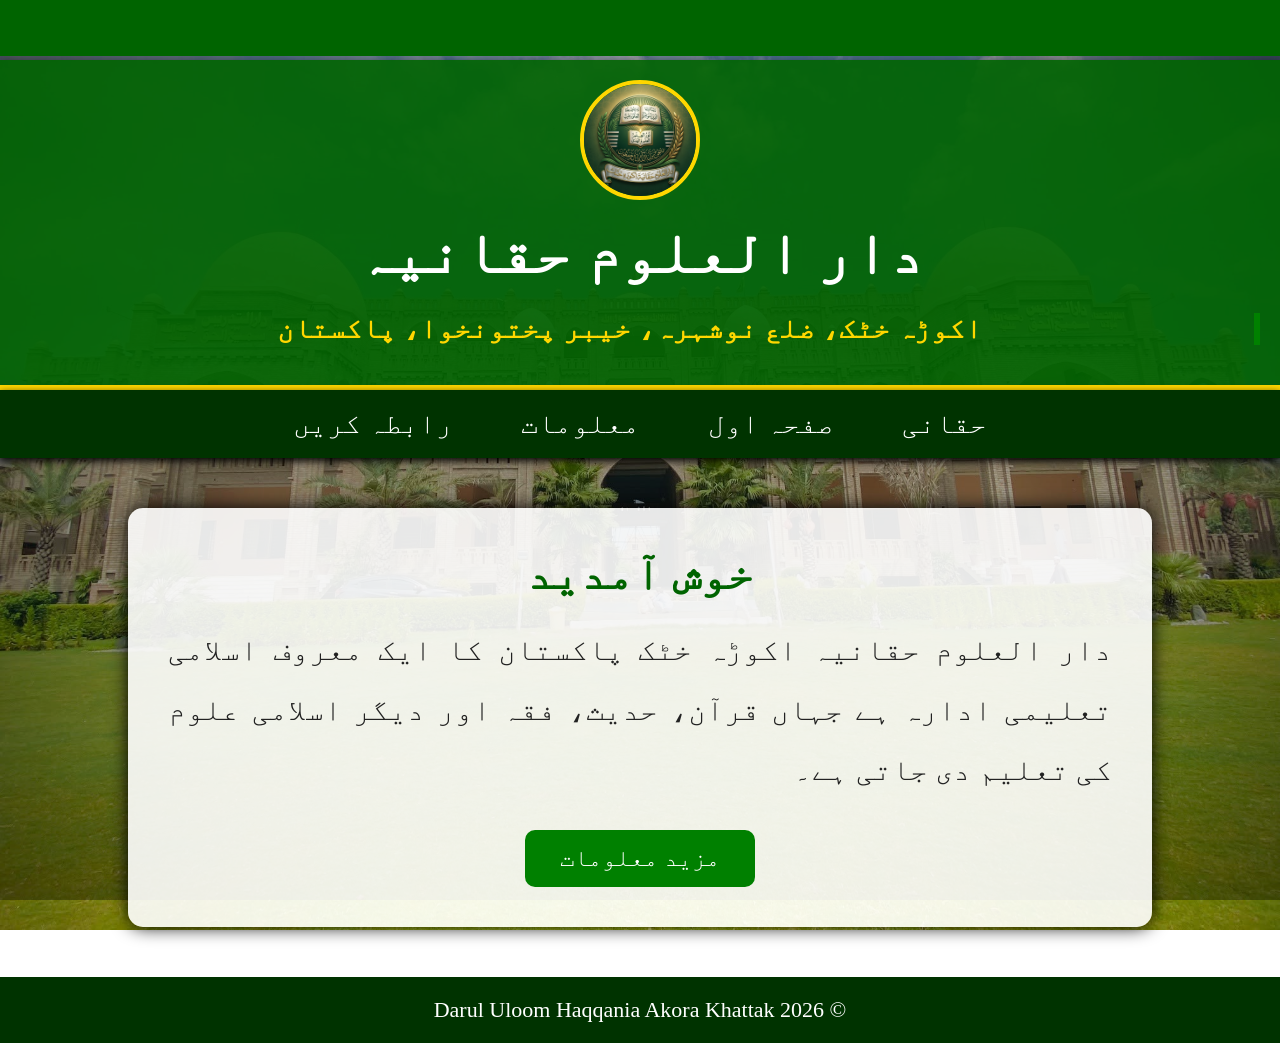
<file: index.html>
<!DOCTYPE html>
<html lang="ur">

<head>
    <meta charset="UTF-8">
    <meta name="viewport" content="width=device-width, initial-scale=1.0">

    <title>دار العلوم حقانیہ اکوڑہ خٹک</title>

    <link rel="stylesheet" href="STYLE.css">
</head>

<body>

    <marquee class="marq">
        دار العلوم حقانیہ اکوڑہ خٹک ضلع نوشہرہ میں خوش آمدید
    </marquee>

    <header>

        <img src="logo.png" class="logo">

        <h1>دار العلوم حقانیہ</h1>

        <h3>اکوڑہ خٹک، ضلع نوشہرہ، خیبر پختونخوا، پاکستان</h3>

    </header>

    <nav>

        <a href="index.html">حقانی</a>

        <a href="home.html">صفحہ اول</a>

        <a href="information.html">معلومات</a>

        <a href="contact.html">رابطہ کریں</a>

    </nav>

    <section class="welcome">

        <h2>خوش آمدید</h2>

        <p>

            دار العلوم حقانیہ اکوڑہ خٹک پاکستان کا ایک معروف اسلامی تعلیمی ادارہ ہے
            جہاں قرآن، حدیث، فقہ اور دیگر اسلامی علوم کی تعلیم دی جاتی ہے۔

        </p>

        <a href="information.html" class="btn">
            مزید معلومات
        </a>

    </section>

    <footer>

        © 2026 Darul Uloom Haqqania Akora Khattak

    </footer>

</body>

</html>
</file>
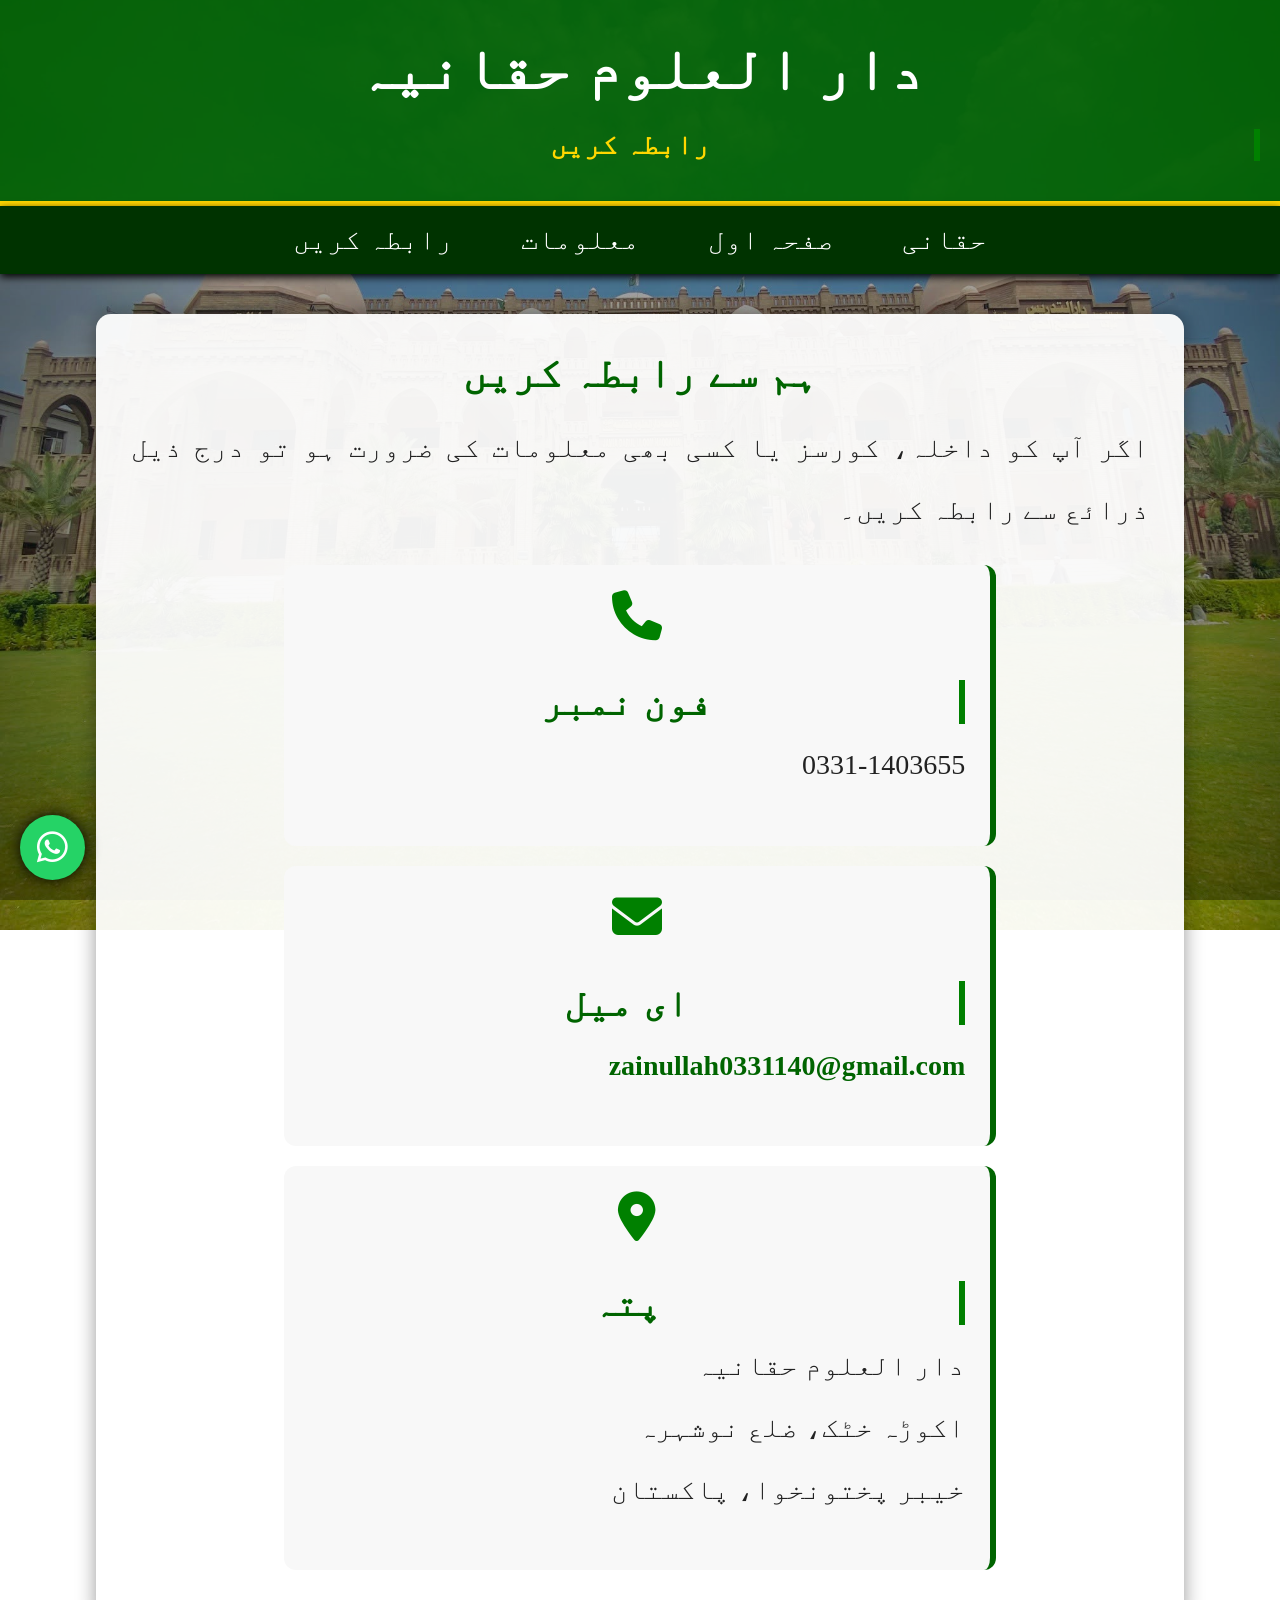
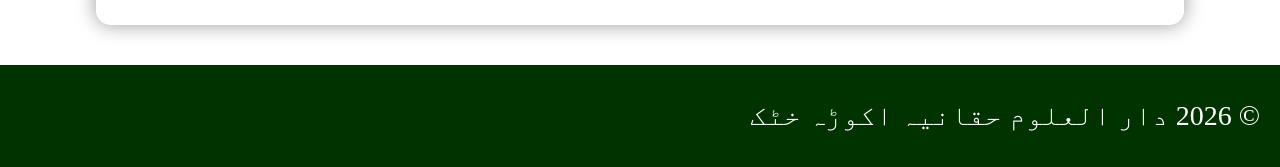
<file: contact.html>
<!DOCTYPE html>
<html lang="ur">

<head>

    <meta charset="UTF-8">
    <meta name="viewport" content="width=device-width, initial-scale=1.0">

    <title>رابطہ کریں</title>

    <link rel="stylesheet" href="STYLE.css">

    <!-- Font Awesome -->
    <link rel="stylesheet"
    href="https://cdnjs.cloudflare.com/ajax/libs/font-awesome/6.5.2/css/all.min.css">

</head>

<body>

<header>

<h1>دار العلوم حقانیہ</h1>

<h3>رابطہ کریں</h3>

</header>

<nav>

<a href="index.html">حقانی</a>

<a href="home.html">صفحہ اول</a>

<a href="information.html">معلومات</a>

<a href="contact.html">رابطہ کریں</a>

</nav>

<section class="contact-box">

<h2>ہم سے رابطہ کریں</h2>

<p>
اگر آپ کو داخلہ، کورسز یا کسی بھی معلومات کی ضرورت ہو تو درج ذیل ذرائع سے رابطہ کریں۔
</p>

<div class="contact-card">

<i class="fa-solid fa-phone"></i>

<h3>فون نمبر</h3>

<p>0331-1403655</p>

</div>

<div class="contact-card">

<i class="fa-solid fa-envelope"></i>

<h3>ای میل</h3>

<p>

<a href="mailto:zainullah0331140@gmail.com">

zainullah0331140@gmail.com

</a>

</p>

</div>

<div class="contact-card">

<i class="fa-solid fa-location-dot"></i>

<h3>پتہ</h3>

<p>

دار العلوم حقانیہ<br>

اکوڑہ خٹک، ضلع نوشہرہ<br>

خیبر پختونخوا، پاکستان

</p>

</div>

</section>

<!-- WhatsApp -->

<a href="https://wa.me/923311403655"

class="whatsapp"

target="_blank">

<i class="fa-brands fa-whatsapp"></i>

</a>

<footer>

<p>

© 2026 دار العلوم حقانیہ اکوڑہ خٹک

</p>

</footer>

</body>
</html>
</file>
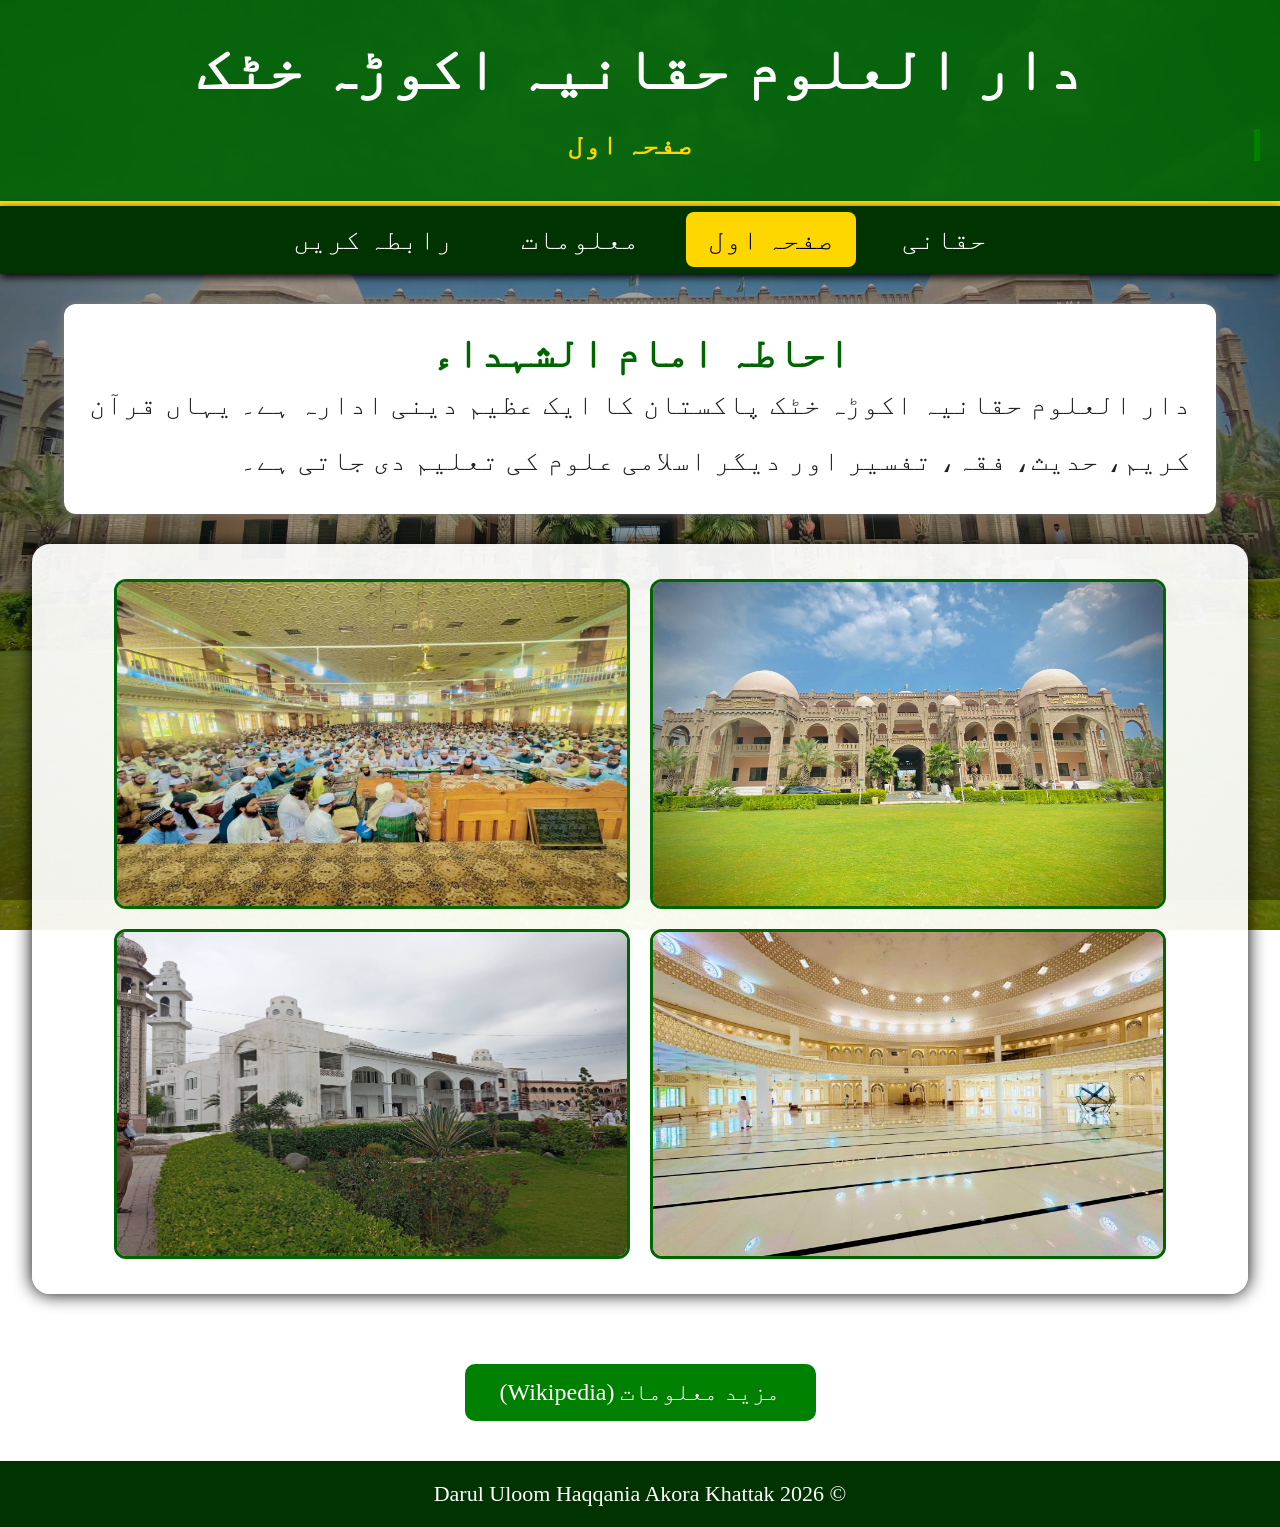
<file: home.html>
<!DOCTYPE html>
<html lang="ur">

<head>
    <meta charset="UTF-8">
    <meta name="viewport" content="width=device-width, initial-scale=1.0">
    <title>صفحہ اول</title>

    <link rel="stylesheet" href="STYLE.css">
</head>

<body>

    <!-- ہیڈر -->
    <header>
        <h1>دار العلوم حقانیہ اکوڑہ خٹک</h1>
        <h3>صفحہ اول</h3>
    </header>

    <!-- مینو -->
    <nav>

        <a href="index.html">حقانی</a>

        <a href="home.html" class="active">صفحہ اول</a>

        <a href="information.html">معلومات</a>

        <a href="contact.html">رابطہ کریں</a>

    </nav>

    <!-- تعارف -->
    <section class="home">

        <h2>احاطہ امام الشہداء</h2>

        <p>
            دار العلوم حقانیہ اکوڑہ خٹک پاکستان کا ایک عظیم دینی ادارہ ہے۔
            یہاں قرآن کریم، حدیث، فقہ، تفسیر اور دیگر اسلامی علوم کی تعلیم
            دی جاتی ہے۔
        </p>

    </section>

    <!-- تصاویر -->

    <section class="gallery">

        <img src="haq.jpg" alt="دار العلوم حقانیہ">

        <img src="dora.jpg" alt="دورۂ حدیث">

        <img src="msjid.jpg" alt="مسجد">

        <img src="lock.jpg" alt="داخلہ دروازہ">

    </section>

    <!-- بٹن -->

    <div class="btn-box">

        <a href="https://ur.wikipedia.org/wiki/دار_العلوم_حقانیہ"
            target="_blank" class="btn">

            مزید معلومات (Wikipedia)

        </a>

    </div>

    <!-- فوٹر -->

    <footer>

        © 2026 Darul Uloom Haqqania Akora Khattak

    </footer>

</body>

</html>
</file>
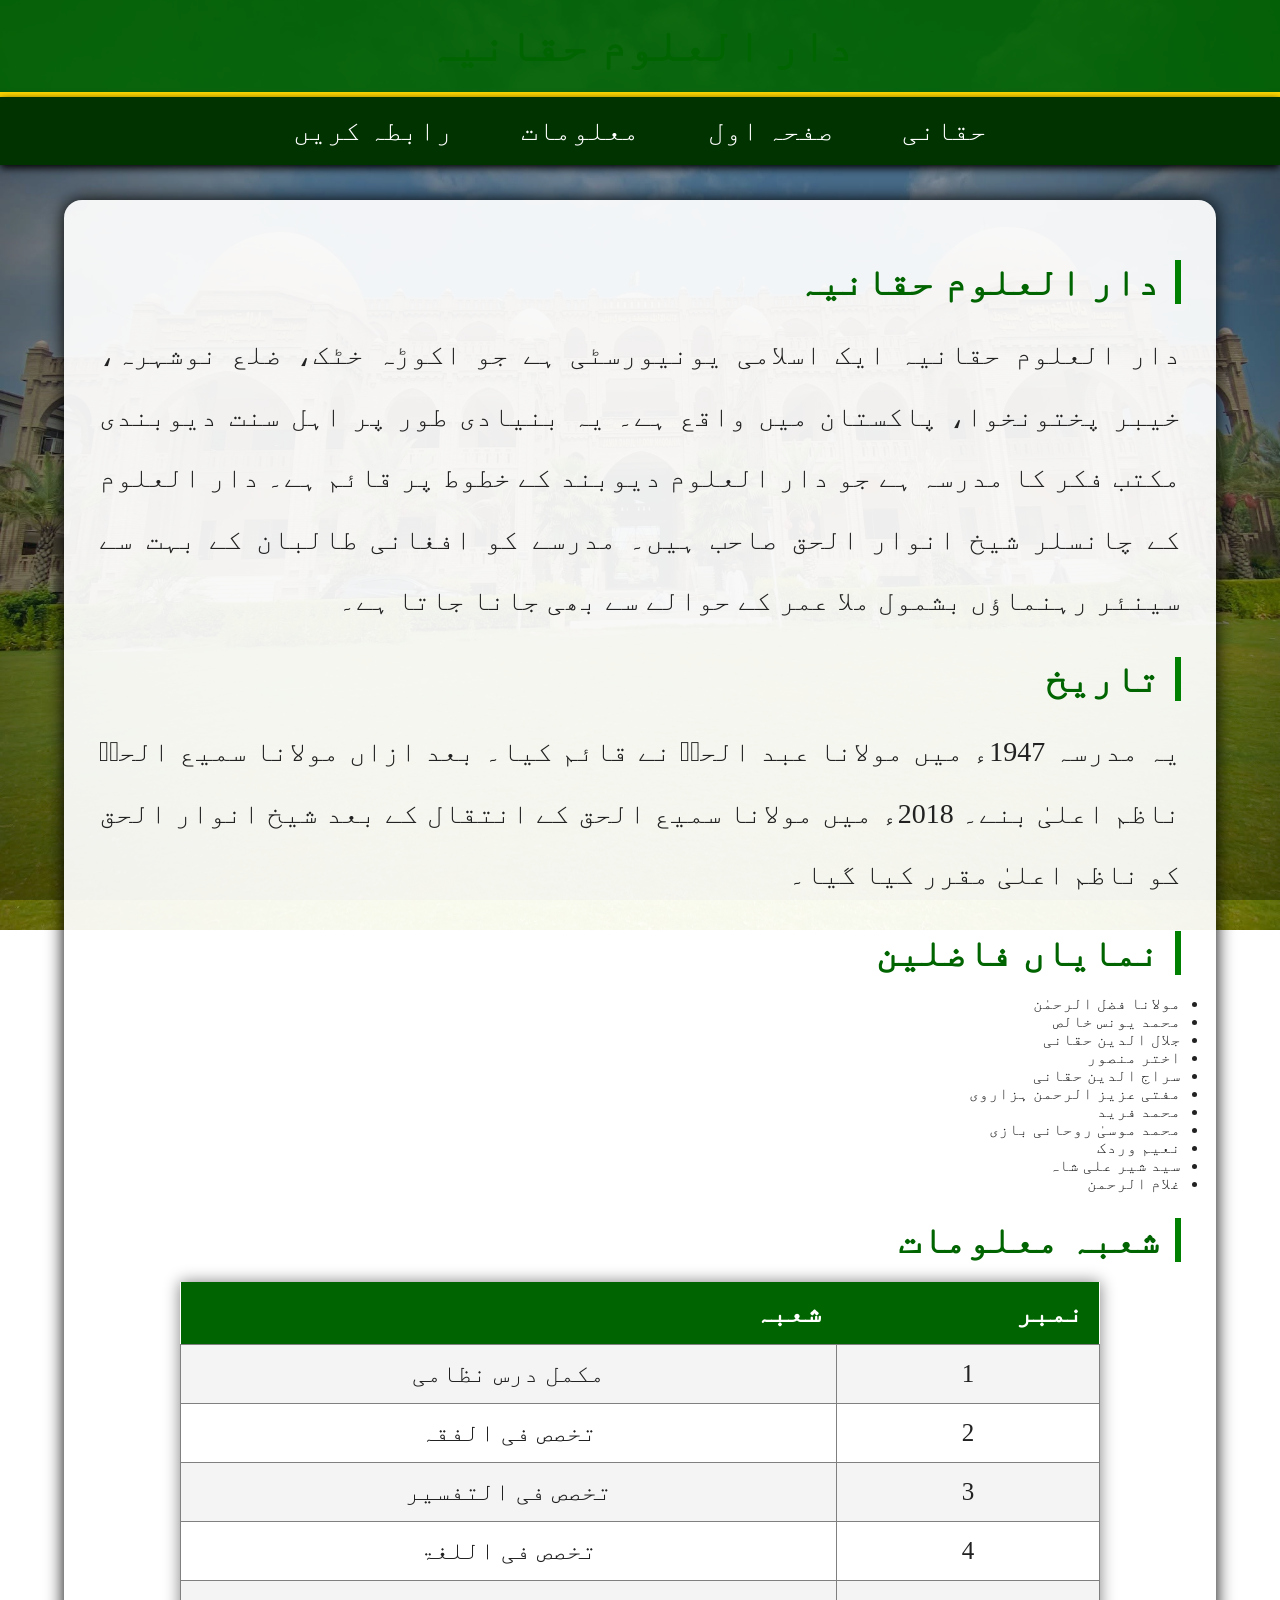
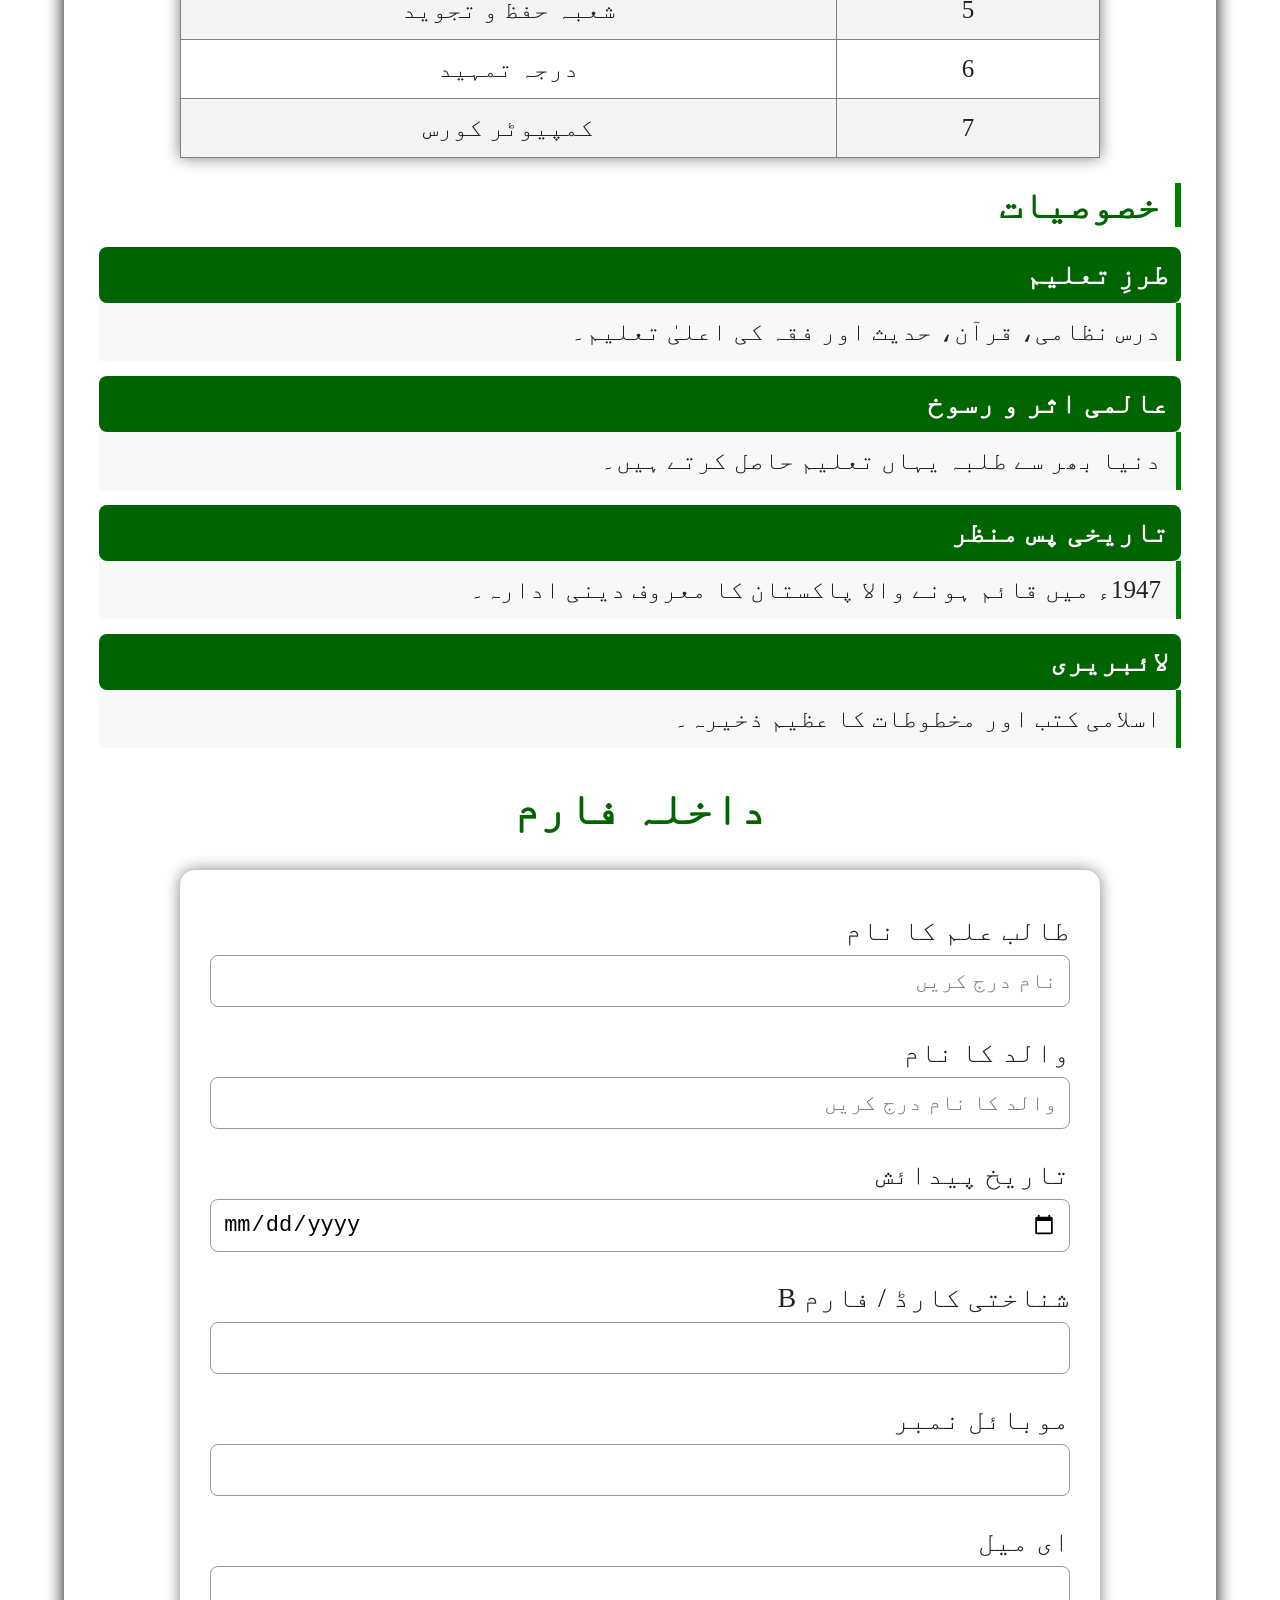
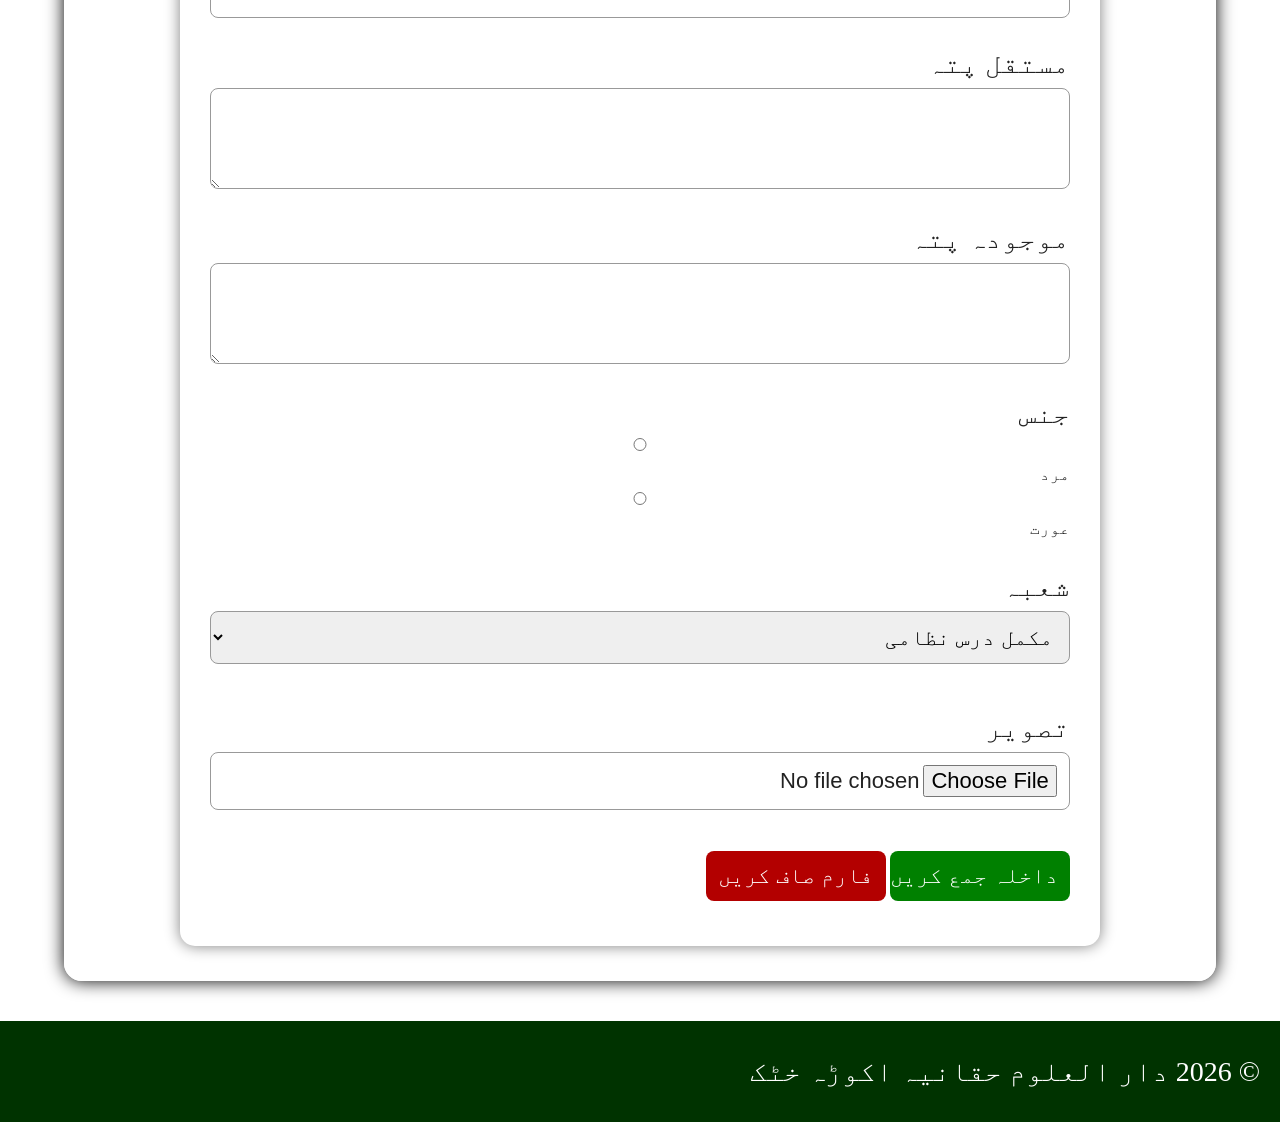
<file: information.html>
<!DOCTYPE html>
<html lang="ur">

<head>
    <meta charset="UTF-8">
    <meta name="viewport" content="width=device-width, initial-scale=1.0">
    <title>معلومات</title>

    <link rel="stylesheet" href="STYLE.css">
</head>

<body>

<header>

<h2>دار العلوم حقانیہ</h2>

</header>

<nav>

<a href="index.html">حقانی</a>

<a href="home.html">صفحہ اول</a>

<a href="information.html">معلومات</a>

<a href="contact.html">رابطہ کریں</a>

</nav>

<section>

<h3>دار العلوم حقانیہ</h3>

<p>

دار العلوم حقانیہ ایک اسلامی یونیورسٹی ہے جو اکوڑہ خٹک، ضلع نوشہرہ،
خیبر پختونخوا، پاکستان میں واقع ہے۔

یہ بنیادی طور پر اہل سنت دیوبندی مکتب فکر کا مدرسہ ہے
جو دار العلوم دیوبند کے خطوط پر قائم ہے۔

دار العلوم کے چانسلر شیخ انوار الحق صاحب ہیں۔

مدرسے کو افغانی طالبان کے بہت سے سینئر رہنماؤں
بشمول ملا عمر کے حوالے سے بھی جانا جاتا ہے۔

</p>

<h3>تاریخ</h3>

<p>

یہ مدرسہ 1947ء میں
مولانا عبد الحقؒ نے قائم کیا۔

بعد ازاں مولانا سمیع الحقؒ ناظم اعلیٰ بنے۔

2018ء میں مولانا سمیع الحق کے انتقال کے بعد
شیخ انوار الحق کو ناظم اعلیٰ مقرر کیا گیا۔

</p>

<h3>نمایاں فاضلین</h3>

<ul>

<li>مولانا فضل الرحمٰن</li>

<li>محمد یونس خالص</li>

<li>جلال الدین حقانی</li>

<li>اختر منصور</li>

<li>سراج الدین حقانی</li>

<li>مفتی عزیز الرحمن ہزاروی</li>

<li>محمد فرید</li>

<li>محمد موسیٰ روحانی بازی</li>

<li>نعیم وردک</li>

<li>سید شیر علی شاہ</li>

<li>غلام الرحمن</li>

</ul>

<h3>شعبہ معلومات</h3>

<table>

<tr>

<th>نمبر</th>

<th>شعبہ</th>

</tr>

<tr>

<td>1</td>

<td>مکمل درس نظامی</td>

</tr>

<tr>

<td>2</td>

<td>تخصص فی الفقہ</td>

</tr>

<tr>

<td>3</td>

<td>تخصص فی التفسیر</td>

</tr>

<tr>

<td>4</td>

<td>تخصص فی اللغۃ</td>

</tr>

<tr>

<td>5</td>

<td>شعبہ حفظ و تجوید</td>

</tr>

<tr>

<td>6</td>

<td>درجہ تمہید</td>

</tr>

<tr>

<td>7</td>

<td>کمپیوٹر کورس</td>

</tr>

</table>

<h3>خصوصیات</h3>

<dl>

<dt><b>طرزِ تعلیم</b></dt>

<dd>درس نظامی، قرآن، حدیث اور فقہ کی اعلیٰ تعلیم۔</dd>

<dt><b>عالمی اثر و رسوخ</b></dt>

<dd>دنیا بھر سے طلبہ یہاں تعلیم حاصل کرتے ہیں۔</dd>

<dt><b>تاریخی پس منظر</b></dt>

<dd>1947ء میں قائم ہونے والا پاکستان کا معروف دینی ادارہ۔</dd>

<dt><b>لائبریری</b></dt>

<dd>اسلامی کتب اور مخطوطات کا عظیم ذخیرہ۔</dd>

</dl>

<h2 class="title">داخلہ فارم</h2>

<form class="add">

<label for="student">طالب علم کا نام</label>

<input type="text" id="student" name="student" placeholder="نام درج کریں" required>

<label for="father">والد کا نام</label>

<input type="text" id="father" name="father" placeholder="والد کا نام درج کریں" required>

<label for="dob">تاریخ پیدائش</label>

<input type="date" id="dob" name="dob">

<label for="cnic">شناختی کارڈ / فارم B</label>

<input type="text" id="cnic" name="cnic">

<label for="phone">موبائل نمبر</label>

<input type="tel" id="phone" name="phone">

<label for="email">ای میل</label>

<input type="email" id="email" name="email">

<label for="address">مستقل پتہ</label>

<textarea id="address" rows="3"></textarea>

<label for="current">موجودہ پتہ</label>

<textarea id="current" rows="3"></textarea>

<label>جنس</label>

<input type="radio" name="gender"> مرد

<input type="radio" name="gender"> عورت

<br><br>

<label>شعبہ</label>

<select>

<option>مکمل درس نظامی</option>

<option>تخصص فی الفقہ</option>

<option>تخصص فی التفسیر</option>

<option>تخصص فی اللغۃ</option>

<option>شعبہ حفظ و تجوید</option>

<option>کمپیوٹر کورس</option>

</select>

<br><br>

<label>تصویر</label>

<input type="file">

<br><br>

<input type="submit" value="داخلہ جمع کریں">

<input type="reset" value="فارم صاف کریں">

</form>

</section>

<footer>

<p>© 2026 دار العلوم حقانیہ اکوڑہ خٹک</p>

</footer>

</body>
</html>
</file>
<file: STYLE.css>
*{
    margin:0;
    padding:0;
    box-sizing:border-box;
}

body{

    font-family:"Jameel Noori Nastaleeq","Noto Nastaliq Urdu",serif;

    background-image:url("haq.jpg");

    background-size:cover;

    background-position:center;

    background-repeat:no-repeat;

    background-attachment:fixed;

}

/* Overlay */

body::before{

    content:"";

    position:fixed;

    top:0;

    left:0;

    width:100%;

    height:100%;

    background:rgba(0,0,0,.45);

    z-index:-1;

}

/* Marquee */

.marq{

    background:#006400;

    color:white;

    padding:12px;

    font-size:28px;

    font-weight:bold;

}

/* Header */

header{

    text-align:center;

    padding:30px;

    color:white;

}

.logo{

    width:120px;

    height:120px;

    border-radius:50%;

    border:4px solid gold;

    background:white;

}

header h1{

    font-size:55px;

    margin-top:15px;

}

header h3{

    font-size:30px;

    color:#ffd700;

}

/* Navigation */

nav{

    background:#003300;

    text-align:center;

    padding:18px;

}

nav a{

    color:white;

    text-decoration:none;

    font-size:28px;

    margin:0 20px;

    transition:.4s;

}

nav a:hover{

    color:yellow;

    background:#008000;

    padding:10px 18px;

    border-radius:10px;

}

/* Welcome */

.welcome{

    width:80%;

    margin:50px auto;

    background:rgba(255,255,255,.90);

    border-radius:15px;

    padding:40px;

    text-align:center;

}

.welcome h2{

    color:darkgreen;

    font-size:45px;

}

.welcome p{

    font-size:30px;

    line-height:2;

    margin-top:20px;

}

/* Button */

.btn{

    display:inline-block;

    margin-top:30px;

    background:green;

    color:white;

    text-decoration:none;

    padding:15px 35px;

    border-radius:10px;

    font-size:26px;

    transition:.4s;

}

.btn:hover{

    background:darkred;

    transform:scale(1.08);

}

/* Footer */

footer{

    margin-top:80px;

    background:#002200;

    color:white;

    text-align:center;

    padding:20px;

    font-size:22px;

}
body{

    margin:0;
    padding:0;

    background:#f4f4f4;

    font-family:"Jameel Noori Nastaleeq", serif;

}

/* Header */

header{

    background:#006400;

    color:white;

    text-align:center;

    padding:20px;

}

header h1{

    font-size:50px;

}

header h3{

    font-size:30px;

}

/* Navigation */

nav{

    background:#003300;

    text-align:center;

    padding:15px;

}

nav a{

    color:white;

    text-decoration:none;

    font-size:26px;

    margin:0 20px;

    padding:10px;

}

nav a:hover,
nav .active{

    background:gold;

    color:black;

    border-radius:8px;

}

/* Introduction */

.home{

    width:90%;

    margin:30px auto;

    background:white;

    padding:25px;

    border-radius:12px;

    text-align:center;

    box-shadow:0 0 10px gray;

}

.home h2{

    color:darkgreen;

    font-size:42px;

}

.home p{

    font-size:28px;

    line-height:2;

}

/* Gallery */

.gallery{

    width:95%;

    margin:auto;

    display:flex;

    flex-wrap:wrap;

    justify-content:center;

    gap:20px;

}

.gallery img{

    width:45%;

    height:350px;

    border-radius:12px;

    border:3px solid darkgreen;

    transition:0.4s;

}

.gallery img:hover{

    transform:scale(1.05);

    box-shadow:0 0 15px black;

}

/* Button */

.btn-box{

    text-align:center;

    margin:40px;

}

.btn{

    background:green;

    color:white;

    text-decoration:none;

    padding:15px 35px;

    font-size:24px;

    border-radius:10px;

}

.btn:hover{

    background:darkred;

}

/* Footer */

footer{

    background:#003300;

    color:white;

    text-align:center;

    padding:15px;

    font-size:22px;

    margin-top:40px;

}
/*==========================
        GENERAL
==========================*/

*{
    margin:0;
    padding:0;
    box-sizing:border-box;
}

body{

    font-family:"Jameel Noori Nastaleeq","Noto Nastaliq Urdu",serif;

    direction:rtl;

    text-align:right;

    background:url("haq.jpg") no-repeat center center fixed;

    background-size:cover;

    color:#222;
}

/* Dark Overlay */

body::before{

    content:"";

    position:fixed;

    top:0;

    left:0;

    width:100%;

    height:100%;

    background:rgba(0,0,0,.35);

    z-index:-1;

}

/*==========================
        HEADER
==========================*/

header{

    background:rgba(0,100,0,.90);

    color:white;

    text-align:center;

    padding:20px;

    border-bottom:5px solid gold;

    box-shadow:0 5px 10px black;

}

header h1{

    font-size:60px;

}

header h2{

    font-size:45px;

}

header h3{

    font-size:28px;

    color:gold;

}

/*==========================
       MARQUEE
==========================*/

marquee{

    background:#006400;

    color:white;

    padding:12px;

    font-size:30px;

    font-weight:bold;

}

/*==========================
      NAVIGATION
==========================*/

nav{

    background:#003300;

    text-align:center;

    padding:18px;

    box-shadow:0 3px 8px black;

}

nav a{

    color:white;

    text-decoration:none;

    font-size:28px;

    padding:12px 22px;

    margin:0 10px;

    border-radius:10px;

    transition:.4s;

}

nav a:hover{

    background:gold;

    color:black;

}

/*==========================
      CONTENT BOX
==========================*/

section{

    width:90%;

    margin:35px auto;

    background:rgba(255,255,255,.93);

    padding:35px;

    border-radius:18px;

    box-shadow:0 0 18px black;

}

h2{

    text-align:center;

    color:darkgreen;

    font-size:45px;

}

h3{

    color:darkgreen;

    font-size:38px;

    border-right:6px solid green;

    padding-right:15px;

    margin-top:25px;

    margin-bottom:20px;

}

p{

    font-size:28px;

    text-align:justify;

    line-height:2.2;

}

/*==========================
        IMAGES
==========================*/

img{

    max-width:100%;

    border-radius:12px;

    border:4px solid darkgreen;

    transition:.5s;

}

img:hover{

    transform:scale(1.04);

    box-shadow:0 0 18px black;

}

/*==========================
       GALLERY
==========================*/

.gallery{

    display:flex;

    flex-wrap:wrap;

    justify-content:center;

    gap:20px;

    margin-top:30px;

}

.gallery img{

    width:45%;

    height:330px;

}

/*==========================
          TABLE
==========================*/

table{

    width:85%;

    margin:auto;

    border-collapse:collapse;

    background:white;

    box-shadow:0 0 15px gray;

}

table th{

    background:#006400;

    color:white;

    font-size:28px;

    padding:15px;

}

table td{

    padding:15px;

    text-align:center;

    border:1px solid gray;

    font-size:25px;

}

table tr:nth-child(even){

    background:#f4f4f4;

}

table tr:hover{

    background:#fff0b3;

}

/*==========================
      DESCRIPTION LIST
==========================*/

dt{

    background:#006400;

    color:white;

    padding:12px;

    border-radius:8px;

    font-size:28px;

    margin-top:15px;

}

dd{

    background:#f8f8f8;

    border-right:5px solid green;

    padding:15px;

    font-size:25px;

    margin-bottom:15px;

}

/*==========================
      ADMISSION FORM
==========================*/

.title{

    text-align:center;

    font-size:45px;

    color:darkgreen;

    margin:35px 0;

}

.add{

    width:85%;

    margin:auto;

    background:white;

    padding:30px;

    border-radius:15px;

    box-shadow:0 0 15px gray;

}

.add label{

    display:block;

    font-size:28px;

    margin-top:15px;

}

.add input,

.add textarea,

.add select{

    width:100%;

    padding:12px;

    border:1px solid #999;

    border-radius:8px;

    font-size:22px;

    margin-top:8px;

    margin-bottom:15px;

}

.add input:focus,

.add textarea:focus,

.add select:focus{

    outline:none;

    border:2px solid green;

    box-shadow:0 0 10px green;

}

.add input[type="submit"]{

    width:180px;

    background:green;

    color:white;

    border:none;

    cursor:pointer;

}

.add input[type="submit"]:hover{

    background:#009933;

}

.add input[type="reset"]{

    width:180px;

    background:#b30000;

    color:white;

    border:none;

    cursor:pointer;

}

.add input[type="reset"]:hover{

    background:red;

}

/*==========================
        BUTTON
==========================*/

.btn{

    display:inline-block;

    padding:15px 35px;

    background:green;

    color:white;

    text-decoration:none;

    border-radius:10px;

    font-size:24px;

    transition:.4s;

}

.btn:hover{

    background:darkred;

}

/*==========================
        FOOTER
==========================*/

footer{

    background:#003300;

    color:white;

    text-align:center;

    padding:20px;

    margin-top:40px;

    font-size:22px;

}
/* CONTACT PAGE */

.contact-box{

    width:85%;

    margin:40px auto;

    background:rgba(255,255,255,.94);

    border-radius:15px;

    padding:35px;

    box-shadow:0 0 20px rgba(0,0,0,.4);

    text-align:center;

}

.contact-box h2{

    color:darkgreen;

    font-size:42px;

    margin-bottom:20px;

}

.contact-box p{

    font-size:28px;

    margin-bottom:25px;

}

.contact-card{

    background:#f8f8f8;

    border-right:6px solid darkgreen;

    border-radius:12px;

    padding:25px;

    margin:20px auto;

    width:70%;

    transition:.4s;

}

.contact-card:hover{

    transform:translateY(-5px);

    box-shadow:0 0 18px gray;

}

.contact-card i{

    font-size:50px;

    color:green;

    margin-bottom:15px;

}

.contact-card h3{

    color:darkgreen;

    margin-bottom:10px;

}

.contact-card a{

    text-decoration:none;

    color:#006400;

    font-weight:bold;

}

.contact-card a:hover{

    color:red;

}

/* WhatsApp Button */

.whatsapp{

    position:fixed;

    bottom:20px;

    left:20px;

    width:65px;

    height:65px;

    background:#25D366;

    color:white;

    border-radius:50%;

    display:flex;

    align-items:center;

    justify-content:center;

    font-size:35px;

    text-decoration:none;

    box-shadow:0 0 15px black;

    transition:.4s;

}

.whatsapp:hover{

    transform:scale(1.15);

}
</file>
